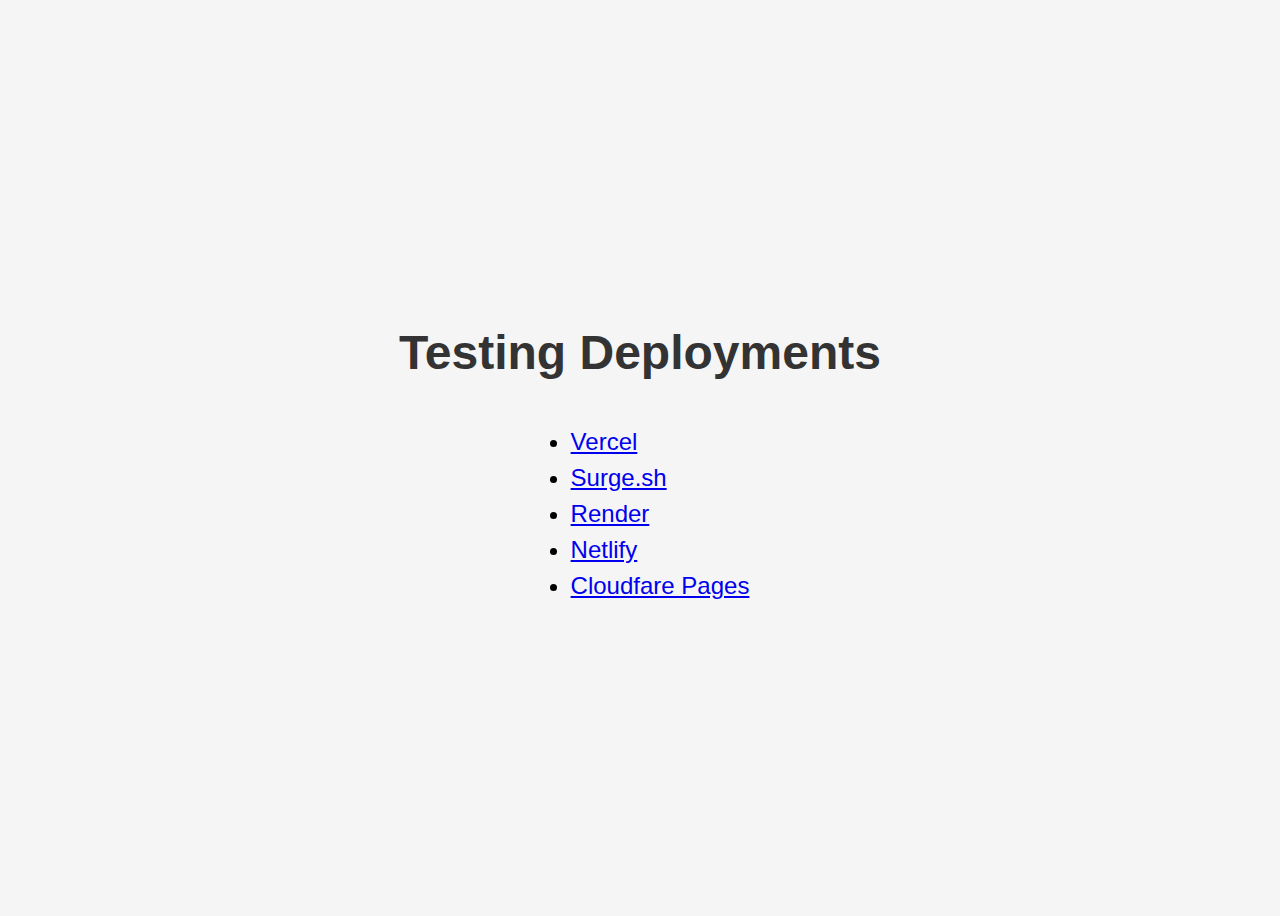
<file: index.html>
<!DOCTYPE html>
<html lang="en">
    <head>
        <meta charset="UTF-8" />
        <meta http-equiv="X-UA-Compatible" content="IE=edge" />
        <meta name="viewport" content="width=device-width, initial-scale=1.0" />
        <link rel="stylesheet" href="styles.css" />
        <title>Testing Deployments</title>
    </head>
    <body>
        <h1>Testing Deployments</h1>
        <ul>
            <li><a href="vercel/index.html">Vercel</a></li>
            <li><a href="surge/index.html">Surge.sh</a></li>
            <li><a href="render/index.html">Render</a></li>
            <li><a href="netlify/index.html">Netlify</a></li>
            <li><a href="cloudfare-pages/index.html">Cloudfare Pages</a></li>
        </ul>
    </body>
</html>
</file>
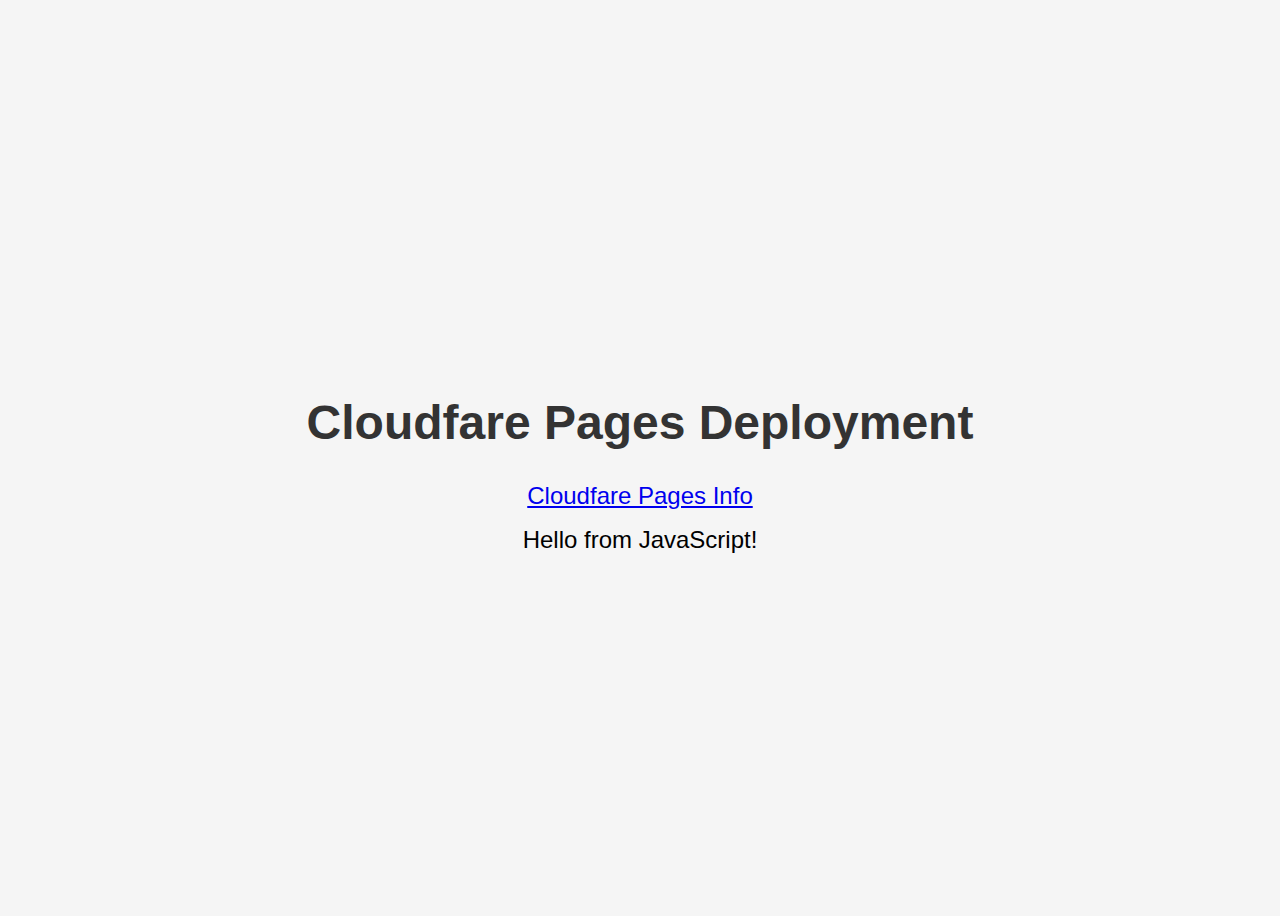
<file: cloudfare-pages/index.html>
<!DOCTYPE html>
<html lang="en">
    <head>
        <meta charset="UTF-8" />
        <meta http-equiv="X-UA-Compatible" content="IE=edge" />
        <meta name="viewport" content="width=device-width, initial-scale=1.0" />
        <link rel="stylesheet" href="../styles.css" />
        <title>Cloudfare Pages Deployment</title>
    </head>
    <body>
        <h1>Cloudfare Pages Deployment</h1>
        <a href="https://pages.cloudflare.com/">Cloudfare Pages Info</a>
        <div id="jsoutput"></div>

        <script src="../script.js"></script>
    </body>
</html>
</file>
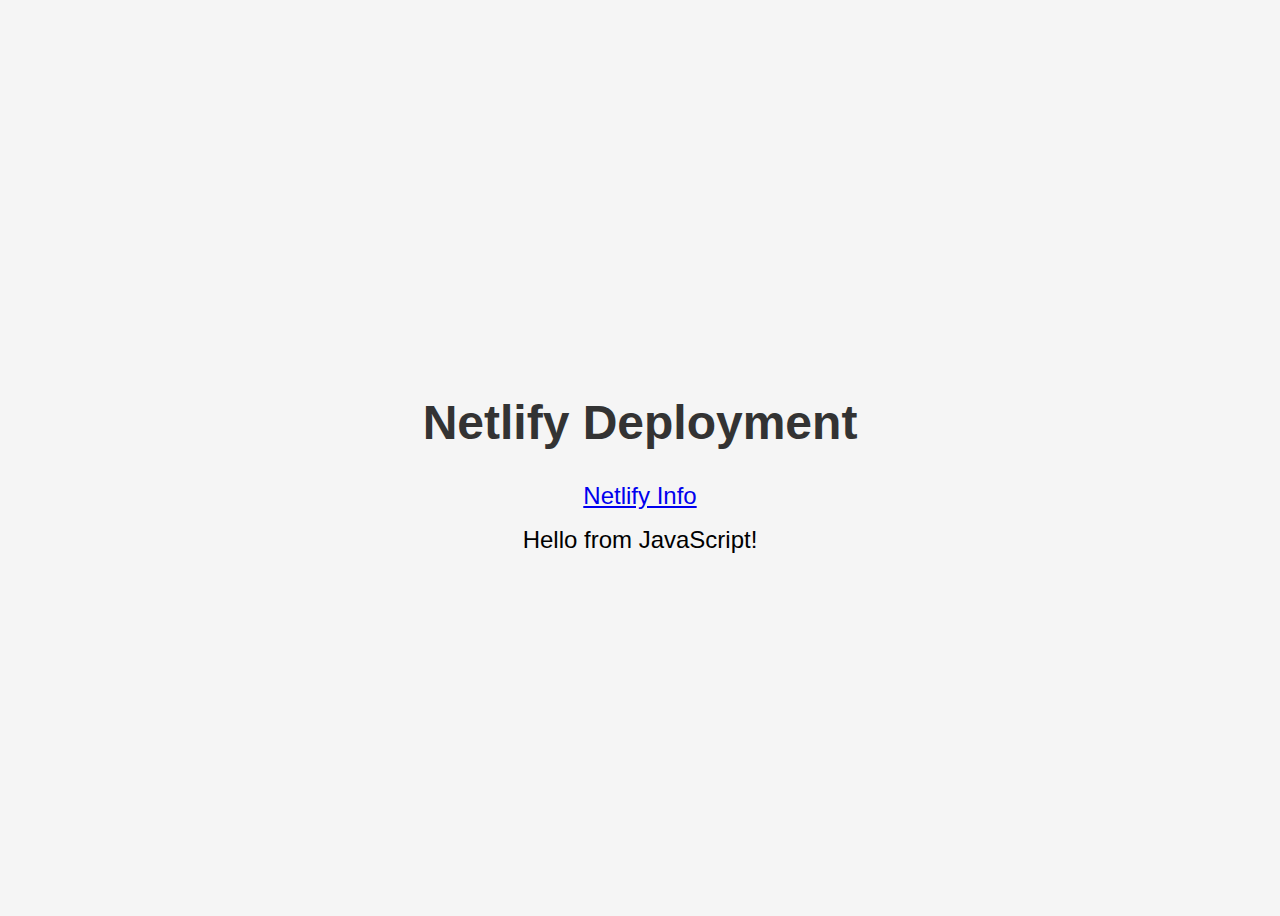
<file: netlify/index.html>
<!DOCTYPE html>
<html lang="en">
    <head>
        <meta charset="UTF-8" />
        <meta http-equiv="X-UA-Compatible" content="IE=edge" />
        <meta name="viewport" content="width=device-width, initial-scale=1.0" />
        <link rel="stylesheet" href="../styles.css" />
        <title>Netlify Deployment</title>
    </head>
    <body>
        <h1>Netlify Deployment</h1>
        <a href="https://netlify.com/">Netlify Info</a>
        <div id="jsoutput"></div>

        <script src="../script.js"></script>
    </body>
</html>
</file>
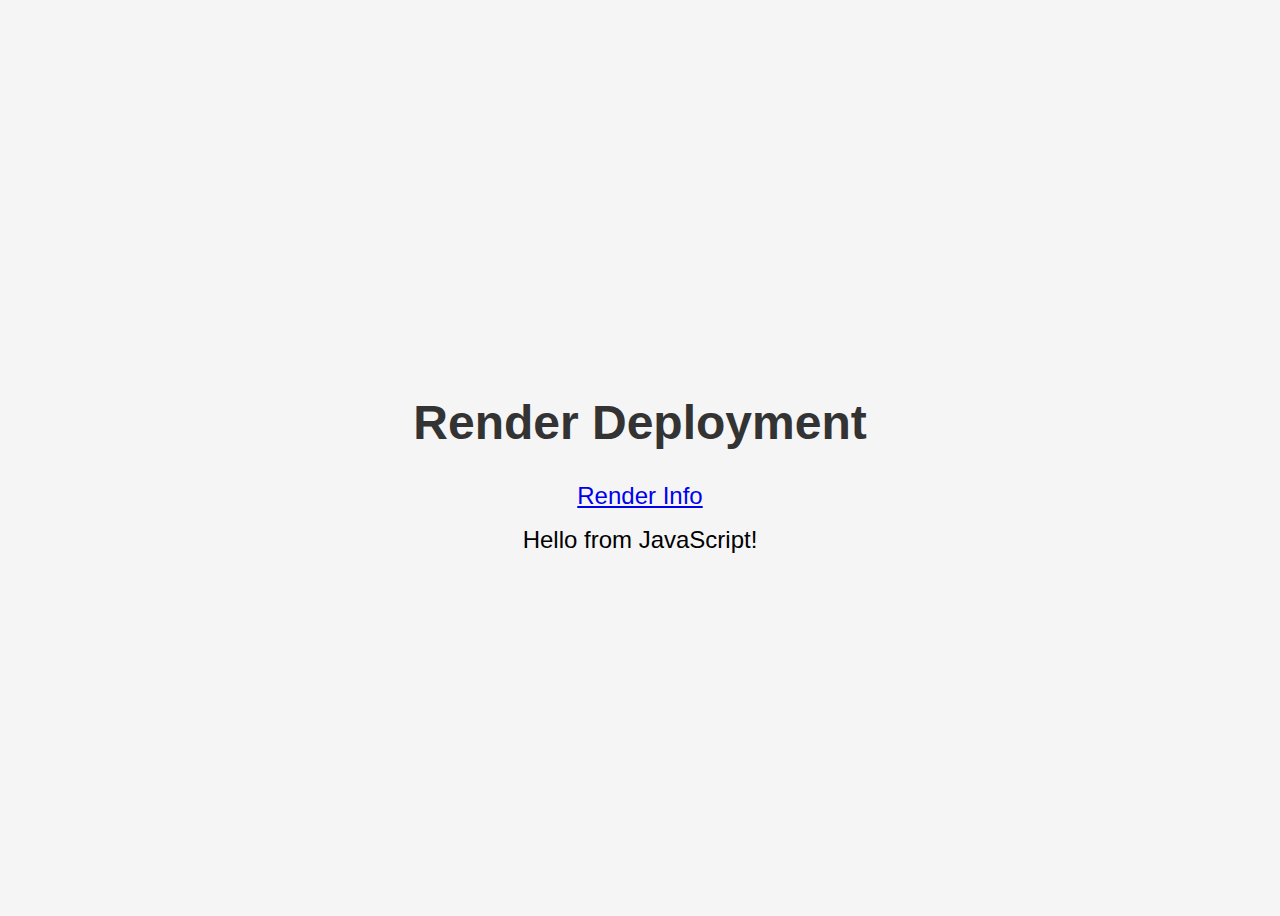
<file: render/index.html>
<!DOCTYPE html>
<html lang="en">
    <head>
        <meta charset="UTF-8" />
        <meta http-equiv="X-UA-Compatible" content="IE=edge" />
        <meta name="viewport" content="width=device-width, initial-scale=1.0" />
        <link rel="stylesheet" href="../styles.css" />
        <title>Render Deployment</title>
    </head>
    <body>
        <h1>Render Deployment</h1>
        <a href="https://render.com/">Render Info</a>
        <div id="jsoutput"></div>

        <script src="../script.js"></script>
    </body>
</html>
</file>
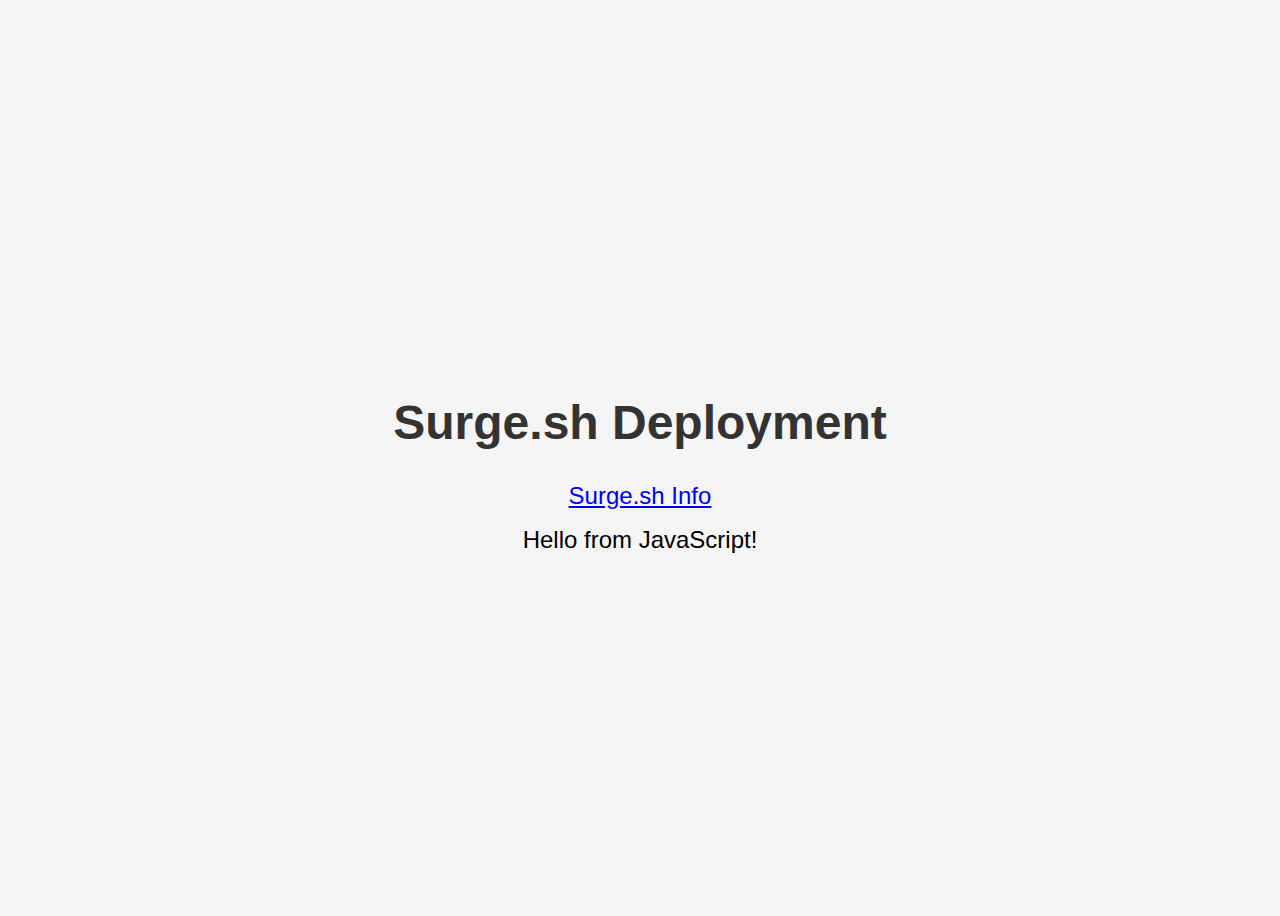
<file: surge/index.html>
<!DOCTYPE html>
<html lang="en">
    <head>
        <meta charset="UTF-8" />
        <meta http-equiv="X-UA-Compatible" content="IE=edge" />
        <meta name="viewport" content="width=device-width, initial-scale=1.0" />
        <link rel="stylesheet" href="../styles.css" />
        <title>Surge.sh Deployment</title>
    </head>
    <body>
        <h1>Surge.sh Deployment</h1>
        <a href="https://surge.sh">Surge.sh Info</a>
        <div id="jsoutput"></div>

        <script src="../script.js"></script>
    </body>
</html>
</file>
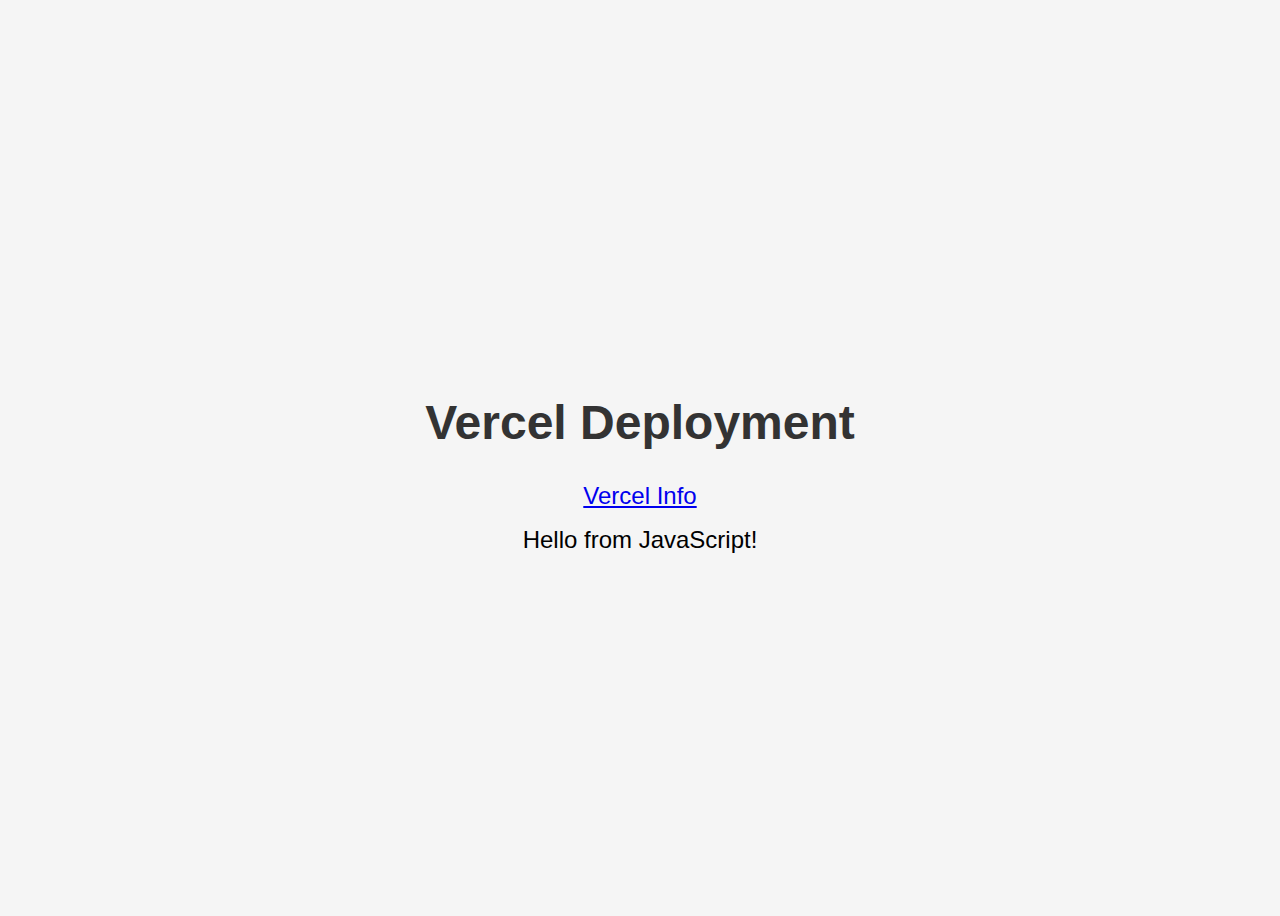
<file: vercel/index.html>
<!DOCTYPE html>
<html lang="en">
    <head>
        <meta charset="UTF-8" />
        <meta http-equiv="X-UA-Compatible" content="IE=edge" />
        <meta name="viewport" content="width=device-width, initial-scale=1.0" />
        <link rel="stylesheet" href="../styles.css" />
        <title>Vercel Deployment</title>
    </head>
    <body>
        <h1>Vercel Deployment</h1>
        <a href="https://vercel.com/">Vercel Info</a>
        <div id="jsoutput"></div>

        <script src="../script.js"></script>
    </body>
</html>
</file>
<file: styles.css>
body {
    min-height: 100vh;
    display: flex;
    flex-direction: column;
    justify-content: center;
    align-items: center;
    background: #f5f5f5;
    font-family: sans-serif;
}

body h1 {
    font-size: 3rem;
    font-weight: 600;
    color: #333;
}

ul li {
    font-size: 1.5rem;
    margin: 0 0 0.5rem 0;
}

a {
    font-size: 1.5rem;
    margin-bottom: 1rem;
}

#jsoutput {
    font-size: 1.5rem;
}
</file>
